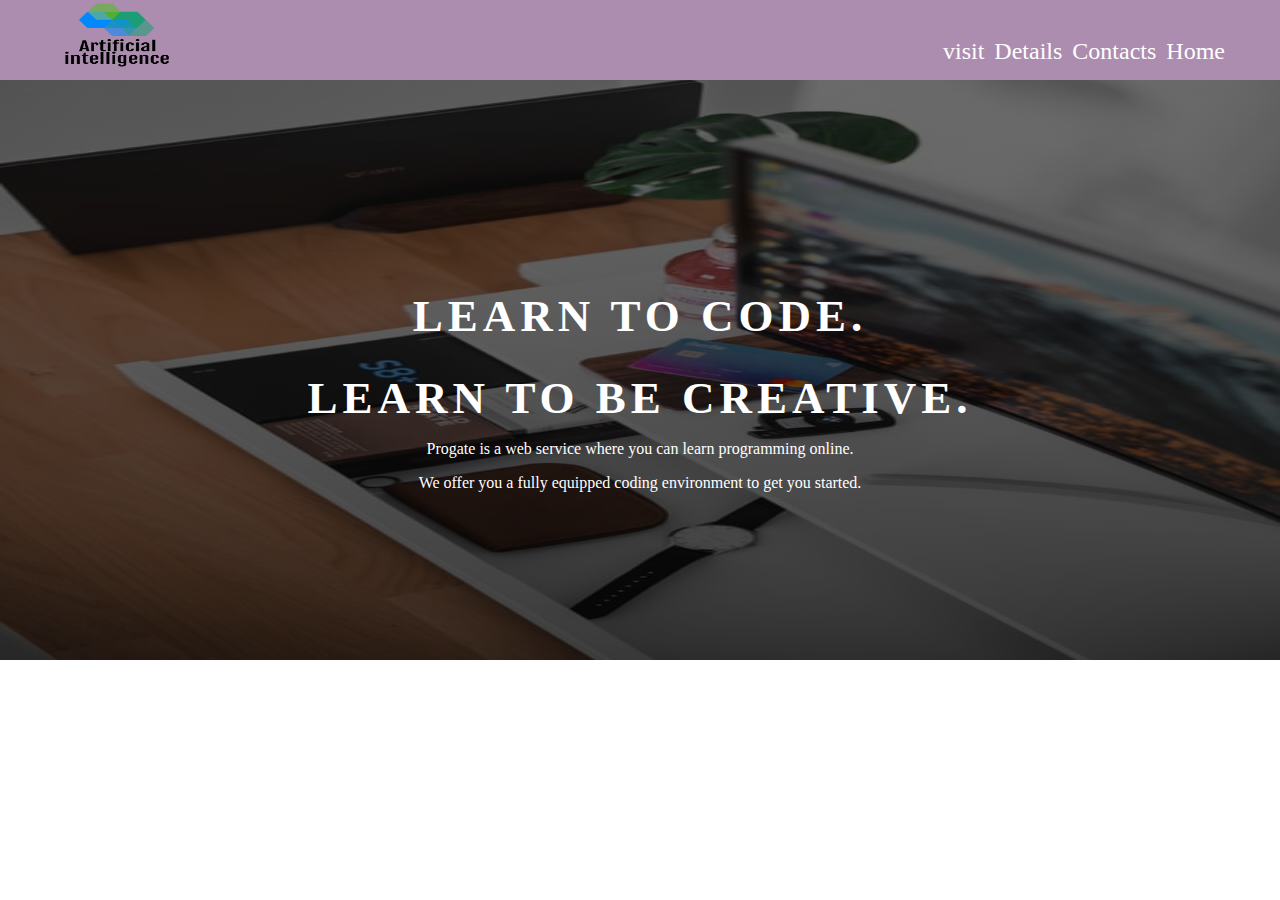
<file: index.html>
<!DOCTYPE html>
<html>
  <head>
    <!-- Copy & Paste the tags below -->
    <!-- Set the character encoding to "utf-8" -->
    <meta charset="utf-8">
    
    <!-- Set the title to "Progate" -->
    <title>My Protofolio</title>
    
    <!-- Link "stylesheet.css" to index.html -->
    <link rel="stylesheet" href="stylesheet.css">
  </head>
  <body>
     <header>
      <div class="container">
        <div class="header-left">
          <img class="logo" src="logo1.png">
        </div>
        <div class="header-right">
          <ul>
            <a href="index.html">Home</a>
            <a href="home.html">Contacts</a>
            <a href="home.html">Details</a>
            <a href="home.html">visit</a>
           
          </ul>
        </div>
      </div>
    </header>
    <div class="top-wrapper">
      <div class="container">
        <h1>LEARN TO CODE.</h1>
        <h1>LEARN TO BE CREATIVE.</h1>
        <p>Progate is a web service where you can learn programming online.</p>
        <p>We offer you a fully equipped coding environment to get you started.</p>
        
      </div>
    </div>
   
  </body>
</html>
</file>
<file: stylesheet.css>
body {
  margin: 0;
  font-family: "Lucida Grande";

}

a {
  text-decoration: none;
}

.container {
  width: 1170px;
  padding: 0 15px;
  margin: 0 auto;
}

.top-wrapper {
  padding: 180px 0 100px 0;
  background-image: linear-gradient(rgba(0,0,0,0.5),rgba(0,0,0,0.7)),url("s5.jpg");
  height:300px;
  background-repeat: no-repeat;
  background-size:100% 100%; 
  color: black;
  text-align: center;
  
}

.top-wrapper h1 {
  
  font-size: 45px;
  letter-spacing: 5px;
  margin-bottom: 10px;
  color: white;
}

.top-wrapper p {
  
  margin-bottom: 3px;
  color: white;
}



.btn {
  padding: 12px 24px;
  color: white;
  display: inline-block;
  opacity: 0.8;
  border-radius: 4px;
}



.fa {
  margin-right: 5px;
}

header {
  height: 80px;
  width: 100%;
  background-color: #AC8DAF;
}

.logo {
  width: 124px;
  height: 70px;
  margin-top: 0px;
}

.header-left {
  float: left;
}

.header-right {
  float: right;

}



/* Add CSS for <a> tags inside header-right */
.header-right ul a
{
  line-height:70px;
 float:right;
  color: white;
  margin-left: 10px;
  display: block;
  font-size: 24px;
  
 
}
</file>
